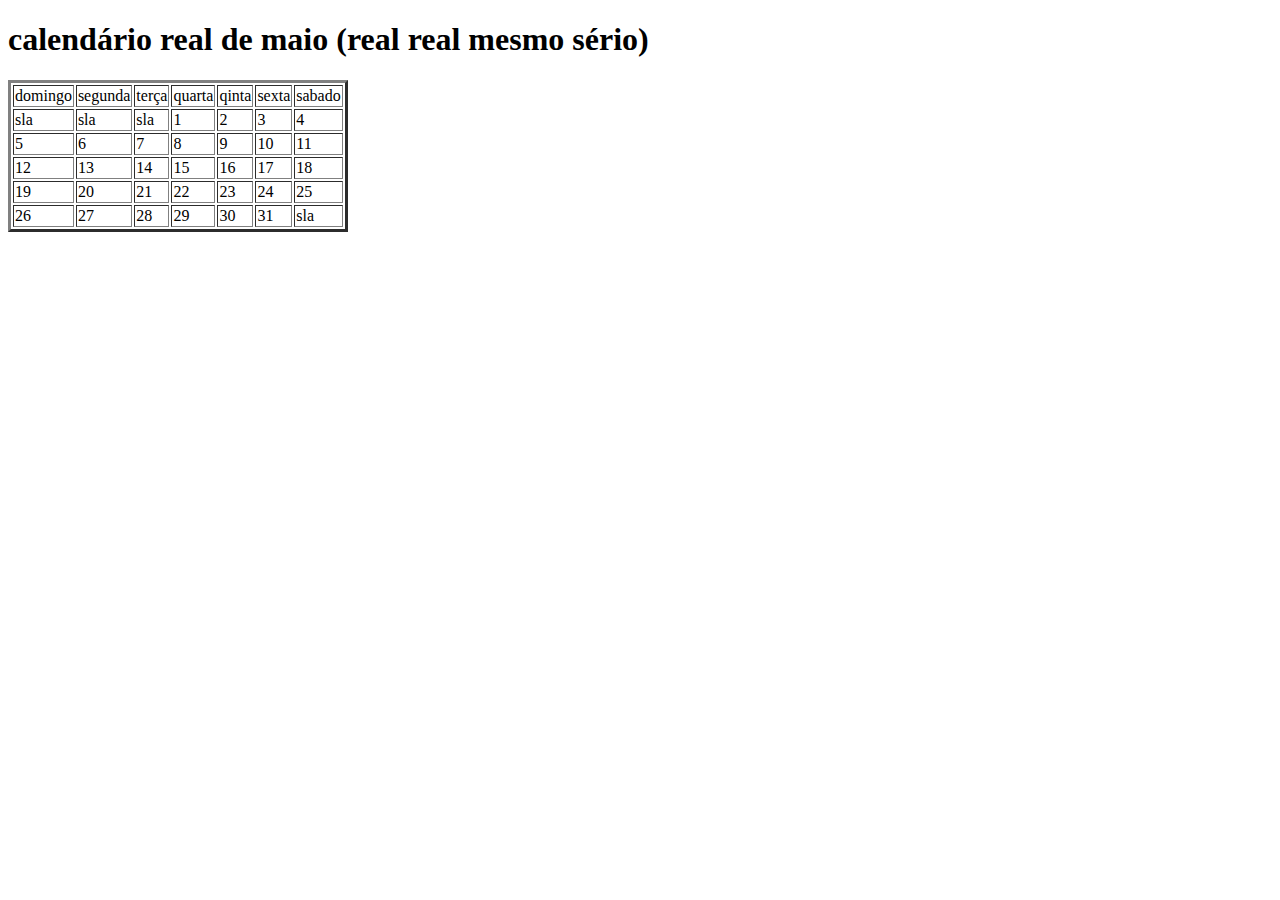
<file: index.html>
<!DOCTYPE html>
<html lang="pt-br">
<head>
    <meta charset="UTF-8">
    <meta name="viewport" content="width=device-width, initial-scale=1.0">
    <title>calendário</title>
</head>
<body>
   <h1>calendário real de maio (real real mesmo sério)</h1>
    <table class="tabela" border="3">
 <thead>
    <tr id="dias">
 <td>domingo</td>
 <td>segunda</td>
 <td>terça</td>
 <td>quarta</td>
 <td>qinta</td>
 <td>sexta</td>
 <td>sabado</td>

    </tr>
 </thead>
 <tbody>
    <tr>
  <td>sla</td>
  <td>sla</td>
  <td>sla</td>
  <td>1</td>
  <td>2</td>
  <td>3</td>
  <td>4</td>
 <tr>
   <td>5</td>
   <td>6</td>
   <td>7</td>
   <td>8</td>
   <td>9</td>
   <td>10</td>
   <td>11</td>
 </tr>
 <tr>
   <td>12</td>
   <td>13</td>
   <td>14</td>
   <td>15</td>
   <td>16</td>
   <td>17</td>
   <td>18</td>
 </tr>
<tr>
   <td>19</td>
   <td>20</td>
   <td>21</td>
   <td>22</td>
   <td>23</td>
   <td>24</td>
   <td>25</td>
</tr>
<tr>
   <td>26</td>
   <td>27</td>
   <td>28</td>
   <td>29</td>
   <td>30</td>
   <td>31</td>
   <td>sla</td>
</tr>

    </tr>
 </tbody>
    </table>






</body>
</html>
</file>
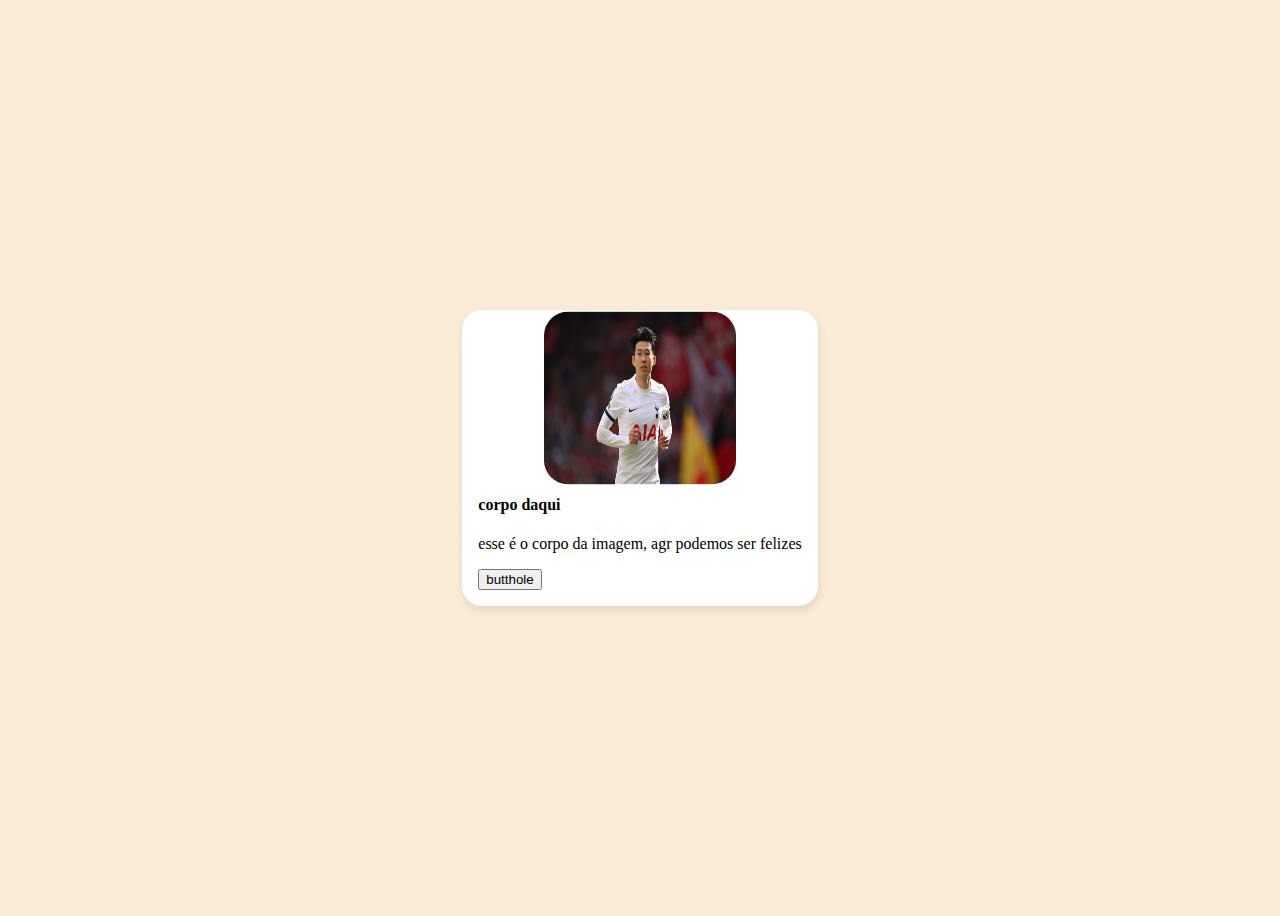
<file: aaaa/index.html>
<!DOCTYPE html>
<html lang="en">
<head>
    <meta charset="UTF-8">
    <meta name="viewport" content="width=device-width, initial-scale=1.0">
    <title>Document</title>
    <link rel="stylesheet" href="style.css">
</head>
<body>
<div class="card">
    <div class="imagem">
        <img src="son.jpg" alt="" id="sonny">
    </div>
    <div id="corpo">
        <h4 id="titulo">corpo daqui</h4>
        <p id="para">esse é o corpo da imagem, agr podemos ser felizes</p>
        <button id="bota">butthole</button>
    </div>
</div>
<script src="script.js"></script>
</body>
</html>
</file>
<file: aaaa/style.css>
body {
    display: flex;
    justify-content: center;
    align-items: center;
    flex-direction: column;
    height: 100vh;
    background-color: antiquewhite;
}

#sonny {
    width: 10rem;
    height: 9rem;
    border-radius: 20px;
    transform: scale(1.2); 
    transition: transform 0.3s ease;
}

#sonny:active {
    transform: scale(1); 
}

#imagem {
    width: 22rem;
    height: 14rem;
    border-radius: 20px;
    overflow: hidden;
}

.card {
    width: auto;
    height: auto;
    background-color: #ffffff;
    border-radius: 20px;
    box-shadow: 1px 4px 8px rgba(0.1, 0.1, 0.1, 0.1);
    display: flex;
    justify-content: center;
    align-items: center;
    flex-direction: column;
    overflow: hidden;
    padding: 1rem;
}
.texto{
    width: 20rem;
    display: none;
}
#bota{
    
}
</file>
